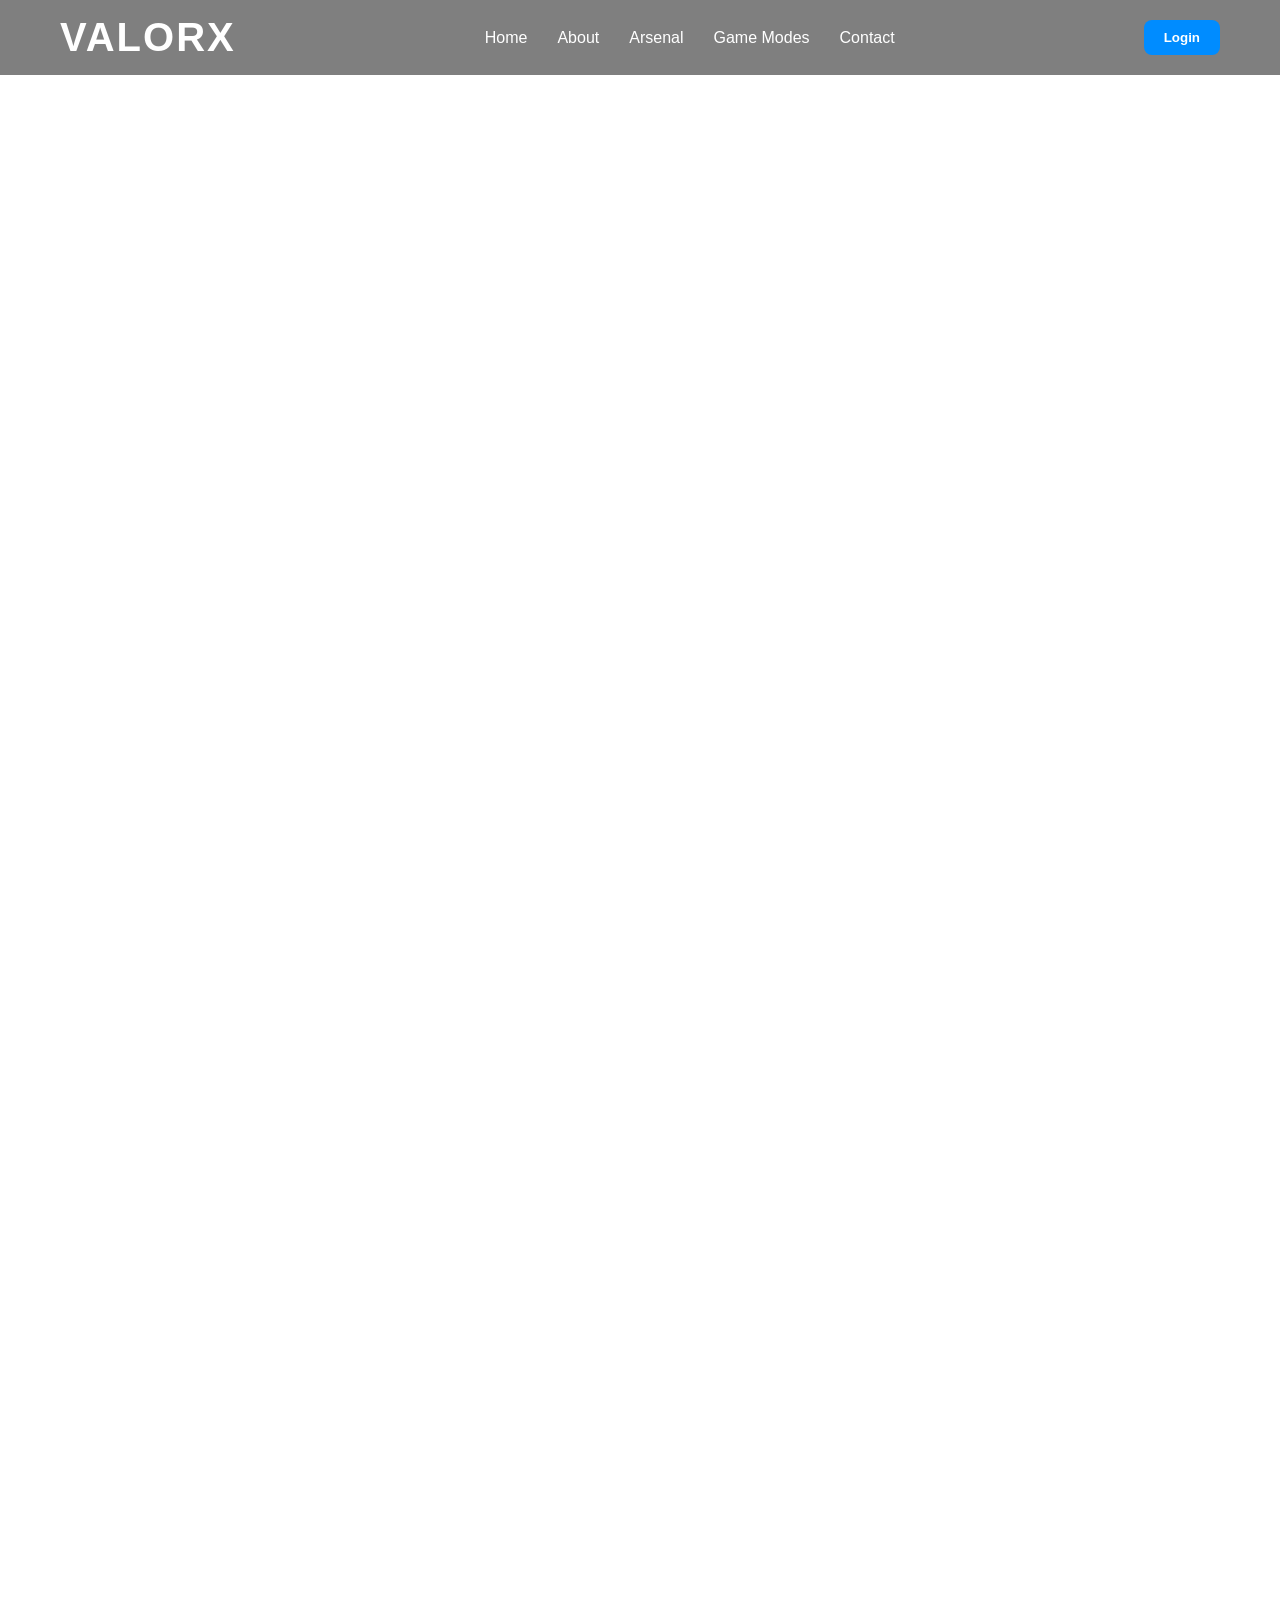
<file: index.html>
<!DOCTYPE html>
<html lang="en">
<head>
    <meta charset="UTF-8">
    <meta name="viewport" content="width=device-width, initial-scale=1.0">
    <title>VALORX - Official Website</title>
    <link rel="stylesheet" href="style.css">

</head>
<body>
  
<!-- navbar -->
  <header class="navbar">
    <div class="logo">VALORX</div>
    <nav>
      <ul>
        <li><a href="#home">Home</a></li>
        <li><a href="#about">About</a></li>
        <li><a href="#arsenal">Arsenal</a></li>
        <li><a href="#modes">Game Modes</a></li>
        <li><a href="#contact">Contact</a></li>
      </ul>
    </nav>
    <button class="login-btn">Login</button>
  </header>

  <!-- sec1 -->
  <section id="home" class="section home-section">
    <video autoplay muted loop id="bg-video">
      <source src="video.mp4" type="video/mp4">
    </video>
  </section>

  <!-- Sec2 -->
<section id="about" class="section about-section">
  <div class="about-bg"></div>

  <div class="about-content">
    <h1 class="section-title">Welcome to VALORX</h1>
    <p class="section-subtitle">
      Step into a world where every fight feels real. ValorX is all about sharp reflexes, smart decisions, and pure combat energy. Gear up, lock in, and show the battlefield who's in control.
    </p>


    <div class="about-cards-container">
      <div class="about-card">
        <h2>Immersive Battles</h2>
        <p>Jump into huge maps packed with action. Every corner hides danger, every fight hits harder.</p>
      </div>
      <div class="about-card">
        <h2>Advanced Technology</h2>
        <p>Use high-tech weapons, drones, and gadgets made for players who want every possible advantage.</p>
      </div>
      <div class="about-card">
      <h2>Teamwork & Strategy</h2>
        <p>Move smart, call the shots, and dominate the map with your squad like real tactical beasts.</p>
      </div>
      <div class="about-card">
        <h2>Elite Missions</h2>
        <p>Face missions that demand skill, focus, and clutch plays — only real players survive.</p>
      </div>
      <div class="about-card about-card-center">
        <h2>Custom Loadouts</h2>
        <p>Build your perfect loadout. Pick your guns, gear, and gadgets to match your playstyle.</p>
      </div>
      <div class="about-card about-card-center">
        <h2>Leaderboards & Achievements</h2>
        <p>Push your limits, grind your stats, and climb to the top — let the world know your name.</p>
      </div>
    </div> 
    <button class="cta-btn">Join ValorX Now</button>
    
  </div> </section>



<!-- sec3 -->
<section id="arsenal" class="section arsenal-section">
  <h1 class="section-title">Arsenal & Features</h1>
  <p class="section-subtitle">
    Load up with futuristic weapons and gear built for maximum damage, speed, and domination.
  </p>

  <div class="arsenal-container">

    <div class="arsenal-card">
      <img src="rifle.png" alt="Futuristic Rifle">
      <h2>Futuristic Rifle</h2>
      <p>An energy-powered rifle with crazy accuracy and rapid-fire — perfect for long fights.</p>
    </div>

    <div class="arsenal-card">
      <img src="drone.png" alt="Recon Drone">
      <h2>Recon Drone</h2>
      <p>Send your drone up, scan the map, mark enemies, and always stay one step ahead.</p>
    </div>

    <div class="arsenal-card">
      <img src="tank.png" alt="Armored Tank">
      <h2>Armored Tank</h2>
      <p>Roll in heavy. Blow through enemy lines with raw power and explosive rounds.</p>
    </div>

    <div class="arsenal-card">
      <img src="sheild.png" alt="Energy Shield Gear">
      <h2>Energy Shield</h2>
      <p>Drop an instant barrier to block bullets and turn the fight in your favor.</p>
    </div>

  </div>
</section>

<!-- sec4 -->
<section id="modes" class="section modes-section">
  <h1 class="section-title">Game Modes</h1>
  <p class="section-subtitle">
    Play your way — solo, squad, survival, or full war mode. Every match is pure adrenaline.
  </p>

  <div class="modes-container">
    
    <div class="mode-card">
      <img src="battle-royale.png" alt="Battle Royale">
      <h2>Battle Royale</h2>
      <p>Drop in. Loot up. Fight hard. Only one wins — make sure it's you.</p>
    </div>

    <div class="mode-card">
      <img src="capture.png" alt="Capture Zone">
      <h2>Capture Zone</h2>
      <p>Work with your squad and grab control points before enemies can push in.</p>
    </div>

    <div class="mode-card">
      <img src="survival.png" alt="Survival Mode">
      <h2>Survival</h2>
      <p>Face endless enemies and stay alive as long as you can — no backup, no excuses.</p>
    </div>

    <div class="mode-card">
      <img src="co-op.png" alt="Co-op Missions">
      <h2>Co-op Missions</h2>
      <p>Team up for high-risk missions filled with action, strategy, and clutch moments.</p>
    </div>

  </div>

  <!-- NEW: Name Input Section -->
  <div class="name-box">
    <input type="text" id="playerName" placeholder="Enter Your Name">
    <button id="startBtn">Start Game</button>
    <h2 id="displayName"></h2>
  </div>
  
</section>




<!-- Section 5: Contact -->
<section id="contact" class="section contact-section">
  <h1 class="section-title">Get in Touch</h1>
  <p class="section-subtitle">Any questions or want to join the ValorX squad? Send us a message!</p>

  <form class="contact-form" action="#">
    <div class="form-group">
      <input type="text" name="name" placeholder="Your Name" required>
    </div>
    <div class="form-group">
      <input type="email" name="email" placeholder="Your Email" required>
    </div>
    <div class="form-group">
      <input type="text" name="subject" placeholder="Subject" required>
    </div>
    <div class="form-group">
      <select name="reason" required>
        <option value="">Reason for Contact</option>
        <option value="support">Support</option>
        <option value="feedback">Feedback</option>
        <option value="partnership">Partnership</option>
      </select>
    </div>
    <div class="form-group">
      <textarea name="message" placeholder="Your Message" rows="5" required></textarea>
    </div>
    <button type="submit" class="cta-btn">Send Message</button>
  </form>
</section>

<script src="script.js"></script>


</body>
</html>
</file>
<file: style.css>
html, body {
  margin: 0;
  padding: 0;
  width: 100%;
  height: 100%;
  overflow-x: hidden;
  font-family: 'Arial', sans-serif;
  color: white;
  scroll-behavior: smooth;
  scroll-snap-type: y mandatory;
}

*,
*::before,
*::after {
  box-sizing: border-box;
}

/* Navbar  */
.navbar {
  position: fixed;
  top: 0;
  left: 0;
  width: 100%;
  background: rgba(0,0,0,0.5);
  display: flex;
  justify-content: space-between;
  align-items: center;
  padding: 15px 60px;
  z-index: 1000;
}

.navbar .logo {
  color: white;
  font-size: 40px;
  font-weight: bold;
  font-family: Impact, Haettenschweiler, 'Arial Narrow Bold', sans-serif;
  letter-spacing: 2px;
}

.navbar ul {
  display: flex;
  list-style: none;
  gap: 30px;
  margin: 0;
  padding: 0;
}

.navbar ul li a {
  color: white;
  text-decoration: none;
  font-weight: 500;
  transition: color 0.3s;
}

.navbar ul li a:hover {
  color: #008CFF;
  
}

.login-btn {
  background-color: #008CFF;
  color: white;
  border: none;
  padding: 10px 20px;
  border-radius: 8px;
  cursor: pointer;
  font-weight: bold;
  transition: 0.3s; 
}

.login-btn:hover {
  background-color: #006FCC;
}


.cta-btn {
  padding: 12px 30px;
  background-color: #008CFF;
  color: white;
  font-weight: bold;
  border: none;
  border-radius: 12px;
  cursor: pointer;
  font-size: 1rem;
  transition: 0.3s, transform 0.3s;
  text-decoration: none;
  display: inline-block;
}

.cta-btn:hover {
  background-color: #006FCC;
  transform: scale(1.05);
}



/* Section  */
.section {
  min-height: 100vh;
  display: flex;
  flex-direction: column;
  justify-content: center;
  align-items: center;
  scroll-snap-align: start;
  text-align: center;
  position: relative;
  padding: 50px;
}

/* Title */
.section-title {
  font-size: 3rem;
  margin-bottom: 15px;
  letter-spacing: 2px;
  color: #008CFF;
}

.section-subtitle {
  font-size: 1.1rem;
  color: #ccc;
  margin-bottom: 50px;
}

/* Home */
.home-section {
  padding: 0;
  margin: 0;
  height: 100vh;
  width: 100%;
  overflow: hidden;
  position: relative;
}

#bg-video {
  position: absolute;
  top: 0;
  left: 0;
  width: 100%;
  height: 100%;
  object-fit: cover;
  z-index: -1;
}

/* About */
.about-section {
  background: #111;
  color: white;
  padding: 100px 40px;
  text-align: center;
  position: relative;
  overflow: hidden;
}

.about-bg {
  position: absolute;
  top: 0;
  left: 0;
  width: 100%;
  height: 100%;
  background: url('futuristic.png') center/cover no-repeat;
  opacity: 0.15;
  z-index: 0;
}

.about-content {
  position: relative;
  z-index: 2;
}

.about-cards-container {
  display: grid;
  grid-template-columns: repeat(4, 1fr);
  gap: 30px;
  max-width: 1200px;
  margin: auto;
}

.about-card-center {
  grid-column: span 2;
  justify-self: center;
}

.about-card {
  background: rgba(0,0,0,0.6);
  border-radius: 20px;
  padding: 25px 20px;
  box-shadow: 0 4px 20px rgba(0,0,0,0.6);
  transition: transform 0.3s, box-shadow 0.3s;
}

.about-card:hover {
  transform: translateY(-8px);
  box-shadow: 0 6px 25px rgba(64,168,255,0.4);
}

.about-card h2 {
  margin-bottom: 10px;
  font-size: 1.5rem;
  color: #008CFF;
}

.about-card p {
  font-size: 0.95rem;
  color: #ccc;
}

.about-section .cta-btn {
  margin-top: 40px;
}


/* Arsenal */
.arsenal-section {
  background: #1a1a1a;
  color: white;
  padding: 80px 40px;
  text-align: center;
}

.arsenal-container {
  display: grid;
  grid-template-columns: repeat(auto-fit, minmax(250px, 1fr));
  gap: 30px;
  max-width: 1200px;
  margin: auto;
}

.arsenal-card {
  background: #222;
  border-radius: 20px;
  overflow: hidden;
  box-shadow: 0 4px 15px rgba(0,0,0,0.5);
  transition: transform 0.3s, box-shadow 0.3s;
  height: 500px;
}

.arsenal-card:hover {
  transform: translateY(-8px);
  box-shadow: 0 6px 20px rgba(64,168,255,0.2);
}

.arsenal-card img {
  width: 100%;
  height: 280px;
  object-fit: cover;
  transition: transform 0.4s ease;
}

.arsenal-card:hover img {
  transform: scale(1.08);
}

.arsenal-card h2 {
  margin: 15px 0 5px;
  font-size: 1.5rem;
}

.arsenal-card p {
  font-size: 0.95rem;
  padding: 0 15px 20px;
  color: #ccc;
}

/* Game Modes */
.modes-section {
  background: #222;
  color: white;
  padding: 80px 40px;
  text-align: center;
}

.modes-container {
  display: grid;
  grid-template-columns: repeat(auto-fit, minmax(250px, 1fr));
  gap: 30px;
  max-width: 1200px;
  margin: auto;
}

.mode-card {
  background: #222;
  border-radius: 20px;
  overflow: hidden;
  box-shadow: 0 4px 15px rgba(0,0,0,0.5);
  transition: transform 0.3s, box-shadow 0.3s;
  height: 520px;
  transition: transform 0.3s ease, box-shadow 0.3s ease;
  
}

.mode-card:hover {
  transform: translateY(-8px);
  box-shadow: 0 6px 20px rgba(64,168,255,0.2);
}

.mode-card img {
  width: 100%;
  height: 380px;
  object-fit: cover;
  border-bottom: 2px solid #008CFF;
}

.mode-card h2 {
  margin: 15px 0 5px;
  font-size: 1.5rem;
}

.mode-card p {
  font-size: 0.95rem;
  padding: 0 15px 20px;
  color: #ccc;
}
.name-box {
  text-align: center;
  margin-top: 30px;
}

#playerName {
  padding: 8px 15px;
  font-size: 16px;
}

#startBtn {
  padding: 8px 18px;
  margin-left: 8px;
  cursor: pointer;
}


/* Contact */
.contact-section {
  background: #333;
  color: white;
  padding: 100px 40px;
  text-align: center;
}

.contact-form {
  display: flex;
  flex-direction: column;
  gap: 20px;
  max-width: 600px;
  margin: auto;
  background: rgba(255,255,255,0.05);
  padding: 40px;
  border-radius: 20px;
  box-shadow: 0 8px 30px rgba(64,168,255,0.2);
}

.contact-form .form-group input,
.contact-form .form-group textarea,
.contact-form .form-group select {
  padding: 15px 20px;
  border-radius: 12px;
  border: none;
  outline: none;
  font-size: 1rem;
  background: rgba(255,255,255,0.05);
  color: white;
  width: 100%;
  transition: all 0.3s ease;
}

.contact-form .form-group input::placeholder,
.contact-form .form-group textarea::placeholder,
.contact-form .form-group select option {
  color: #ccc;
}

.contact-form .form-group input:focus,
.contact-form .form-group textarea:focus,
.contact-form .form-group select:focus {
  background: rgba(64,168,255,0.15);
  box-shadow: 0 0 10px #008CFF;
}

.contact-form .cta-btn {
  padding: 15px 30px;
  font-size: 1rem;
  transition: 0.3s, transform 0.3s, box-shadow 0.3s;
}

.contact-form .cta-btn:hover {
  background-color: #006FCC;
  transform: scale(1.05);
  box-shadow: 0 0 15px #008CFF;
}

/* Responsive */
/* Phone */
@media (max-width: 768px) {

  .navbar {
    flex-direction: column;
    gap: 12px;
    padding: 15px;
    flex-wrap: wrap;
    justify-content: center;
    padding: 15px 20px;
  }

  .navbar ul {
    flex-wrap: wrap;
    justify-content: center;
    gap: 12px;
  }

  .login-btn {
    width: 100%;
    max-width: 200px;
    margin-top: 10px;
  }

  .about-cards-container {
    grid-template-columns: 1fr;
  }

  .about-card-center {
    grid-column: span 1;
  }

  .section-title {
    font-size: 2.2rem;
  }

  .arsenal-container,
  .modes-container {
    grid-template-columns: 1fr;
  }

  .arsenal-card,
  .mode-card {
    height: auto;
  }

  .arsenal-card img,
  .mode-card img {
    height: 250px;
  }

  .contact-form {
    width: 100%;
    padding: 0 10px;
  }
}

/* Tablets */
@media (max-width: 992px) {

  .navbar {
    padding: 15px 25px;
  }

  .navbar ul {
    gap: 15px;
  }

  .about-cards-container {
    grid-template-columns: repeat(2, 1fr);
  }

  .about-card-center {
    grid-column: span 2;
  }

  .section {
    padding: 40px 20px;
  }
}

/* small laptops */
@media (max-width: 1200px) {

  .section-title {
    font-size: 2.5rem;
  }

  .about-cards-container {
    grid-template-columns: repeat(3, 1fr);
  }

  .arsenal-container,
  .modes-container {
    grid-template-columns: repeat(2, 1fr);
  }
}

/* Small Mobile */
@media (max-width: 480px) {

  .section-title {
    font-size: 1.8rem;
  }

  .section-subtitle {
    font-size: 0.9rem;
  }

  .navbar ul li a {
    font-size: 0.85rem;
  }

  .cta-btn {
    width: 100%;
  }

  #bg-video {
    height: 100vh;
    object-fit: cover;
  }
}
/* Portrait phones only */
@media screen and (orientation: portrait) and (max-width: 900px) {


  .navbar {
    flex-direction: column;
    padding: 12px 15px;
    gap: 10px;
  }

  .navbar ul {
    flex-wrap: wrap;
    justify-content: center;
    gap: 10px;
  }


  .about-cards-container,
  .arsenal-container,
  .modes-container {
    grid-template-columns: 1fr !important;   /* Single column */
  }

 
  .arsenal-card,
  .mode-card {
    height: auto;
  }

  .arsenal-card img,
  .mode-card img {
    height: 230px;
    object-fit: cover;
  }


  .contact-form {
    width: 100%;
    padding: 20px 15px;
  }

  .section-title {
    font-size: 2rem;
  }
}
</file>
